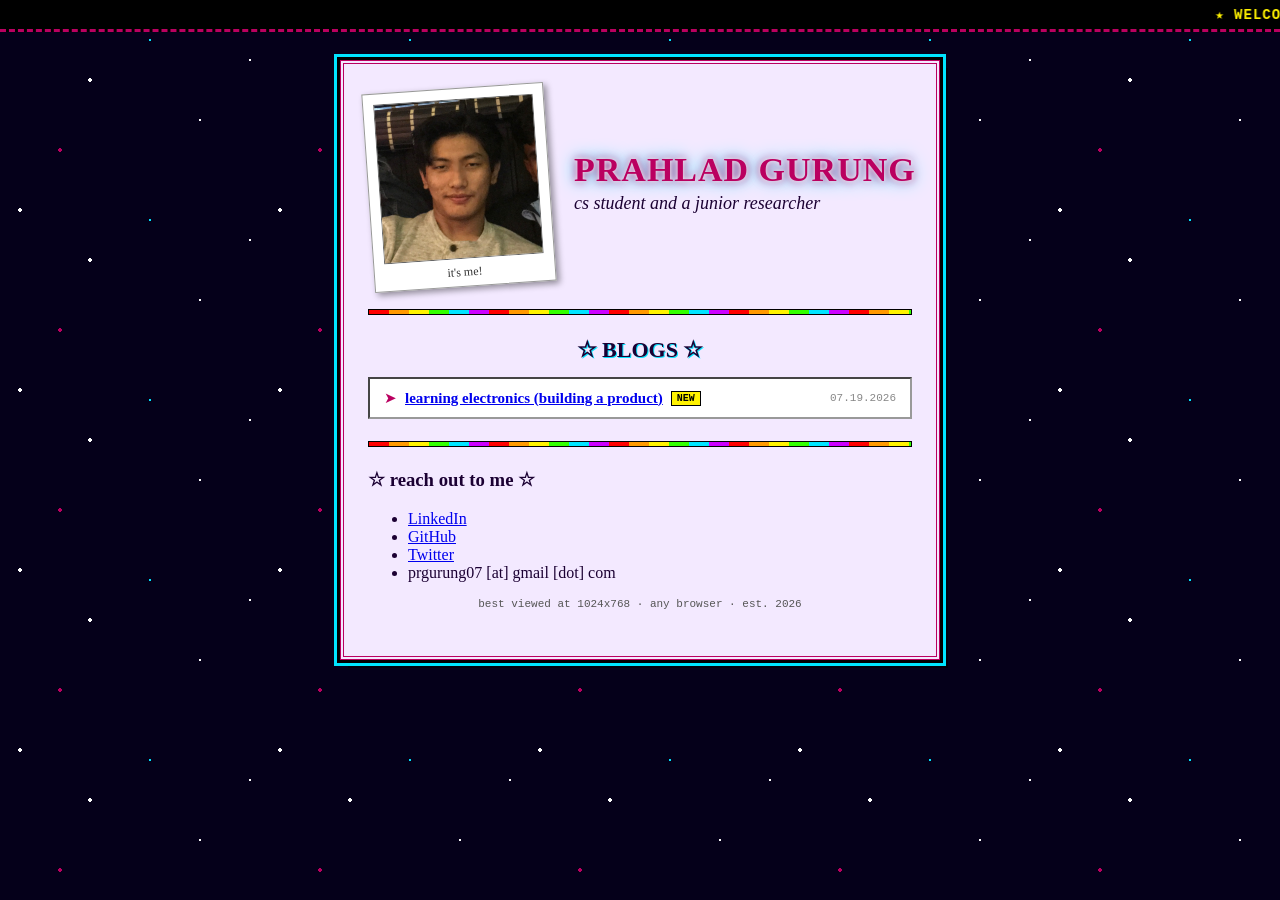
<file: index.html>
<!DOCTYPE html>
<html lang="en">
<head>
  <meta charset="UTF-8">
  <title>*~*~ Prahlad Gurung's Homepage ~*~*</title>
  <meta name="viewport" content="width=device-width, initial-scale=1.0">
  <link rel="stylesheet" href="style.css">
</head>
<body>

  <!-- ===== SCROLLING BANNER ===== -->
  <marquee behavior="scroll" direction="left" scrollamount="6" class="top-marquee">
    ★ WELCOME TO MY HOMEPAGE ★ THANKS FOR STOPPING BY ★
  </marquee>

  <div class="page">

    <!-- ===== HEADER / PROFILE CARD ===== -->
    <header class="profile-card">
      <div class="polaroid">
        <img src="imgs/me.JPG" alt="Prahlad Gurung" width="160" height="160">
        <p class="polaroid-caption">it's me!</p>
      </div>

      <div class="profile-text">
        <h1 class="glow-name">PRAHLAD&nbsp;GURUNG</h1>
        <p class="subtitle">cs student and a junior researcher</p>
      </div>
    </header>

    <div class="rainbow-rule" role="separator"></div>

    <!-- ===== BLOGS SECTION ===== -->
    <section class="blogs-section">
      <h2 class="section-title">☆ BLOGS ☆</h2>

      <ul class="blog-list">
        <!--
          HOW TO ADD A NEW BLOG POST:
          1. Make a new file, e.g. blog_1.html, in this same folder.
          2. Copy one <li>...</li> block below, paste it above this comment,
             and update the href + title + date.
          3. Delete this placeholder <li> once you have real posts.
        -->
        <li class="blog-entry">
          <span class="bullet">➤</span>
          <a href="blogs/learning-electronics.html">learning electronics (building a product)</a>
          <span class="tag-new">NEW</span>
          <span class="entry-date">07.19.2026</span>
        </li>
       
      </ul>
    </section>

    <div class="rainbow-rule" role="separator"></div>

    <!-- ===== FOOTER ===== -->
    <footer class="site-footer">
 
      <div class="reach-out">
        <h3 class="reach-out-title">☆ reach out to me ☆</h3>
        <ul class="reach-out-list">
          <!-- swap these hrefs for your real profile links -->
          <li><a href="https://www.linkedin.com/in/pralad-gurung-854331270/" target="_blank" rel="noopener">LinkedIn</a></li>
          <li><a href="https://github.com/Thepralad" target="_blank" rel="noopener">GitHub</a></li>
          <li><a href="https://twitter.com/pr11g" target="_blank" rel="noopener">Twitter</a></li>
          <li class="email-entry">prgurung07 [at] gmail [dot] com</li>
        </ul>
      </div>
 
      <div class="footer-bottom">
        <p class="best-viewed">best viewed at 1024x768 &middot; any browser &middot; est. 2026</p>
      </div>
    </footer>

  </div>

</body>
</html>
</file>
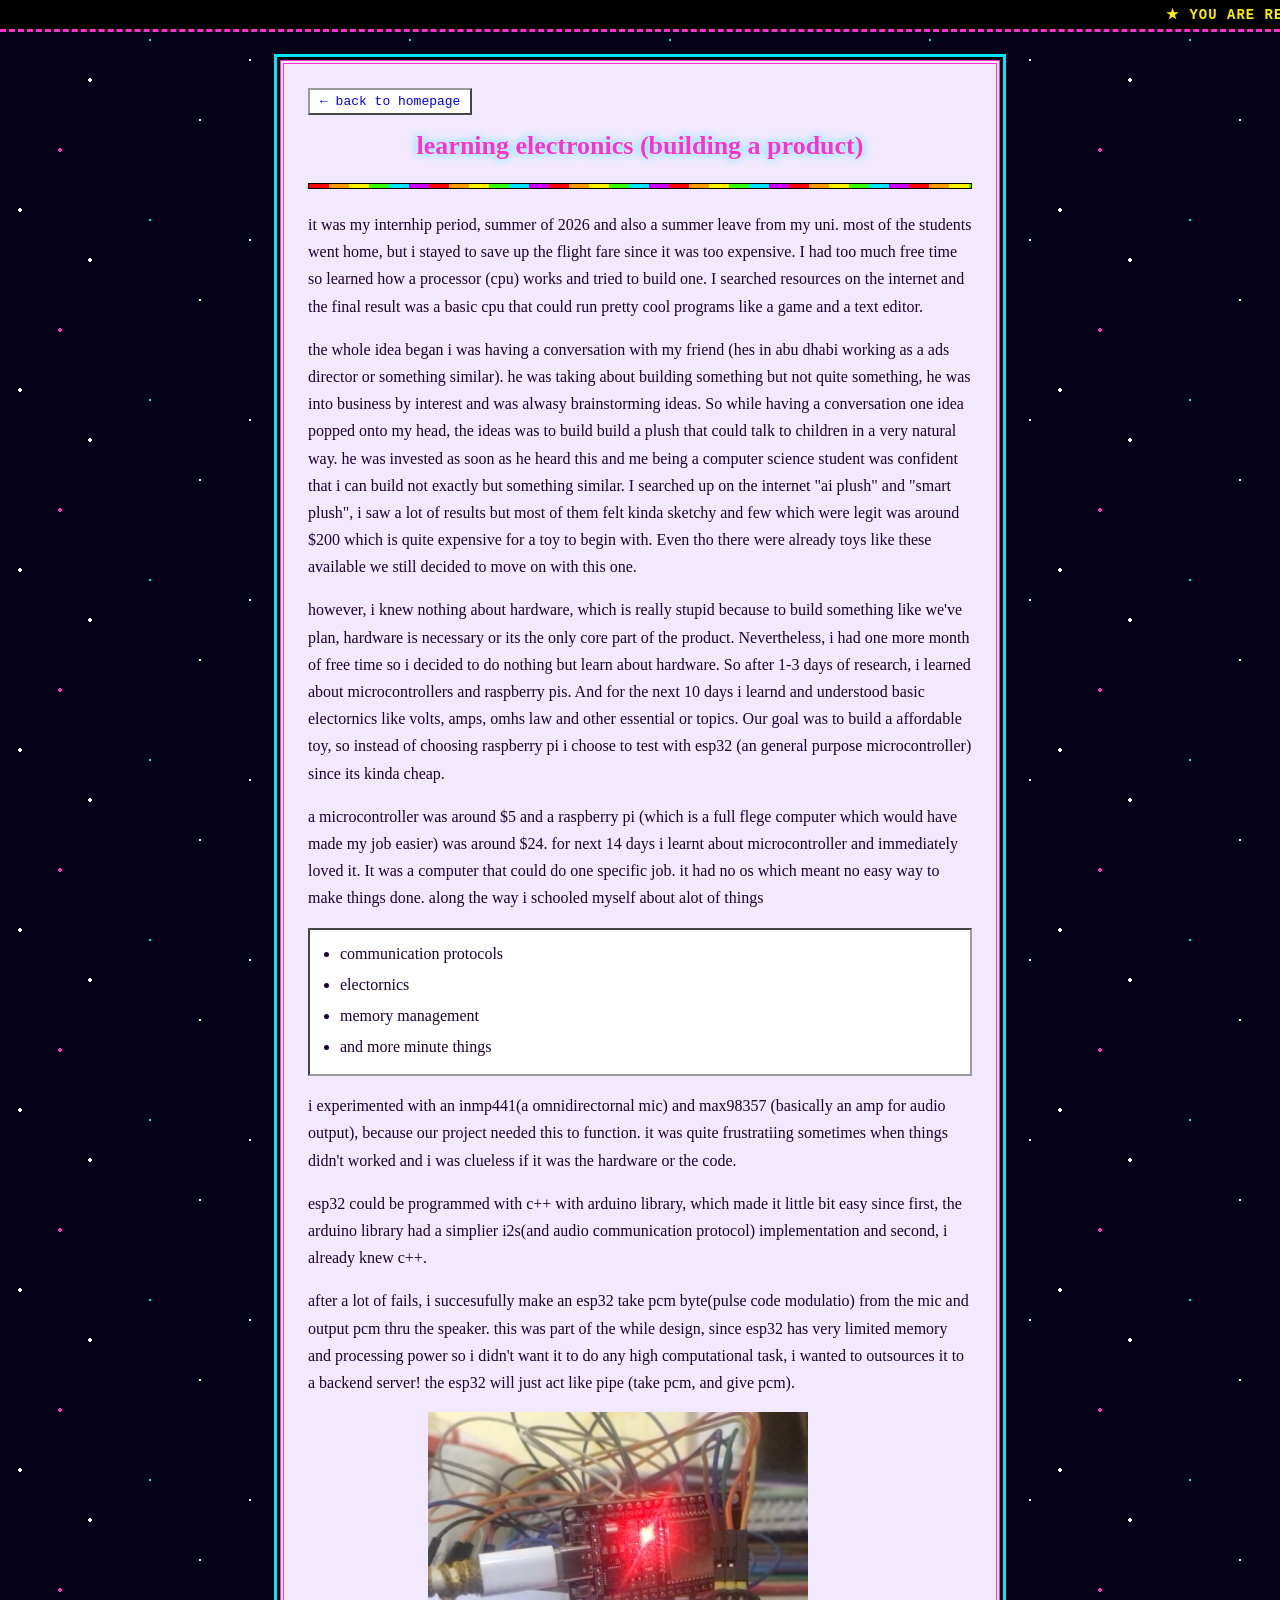
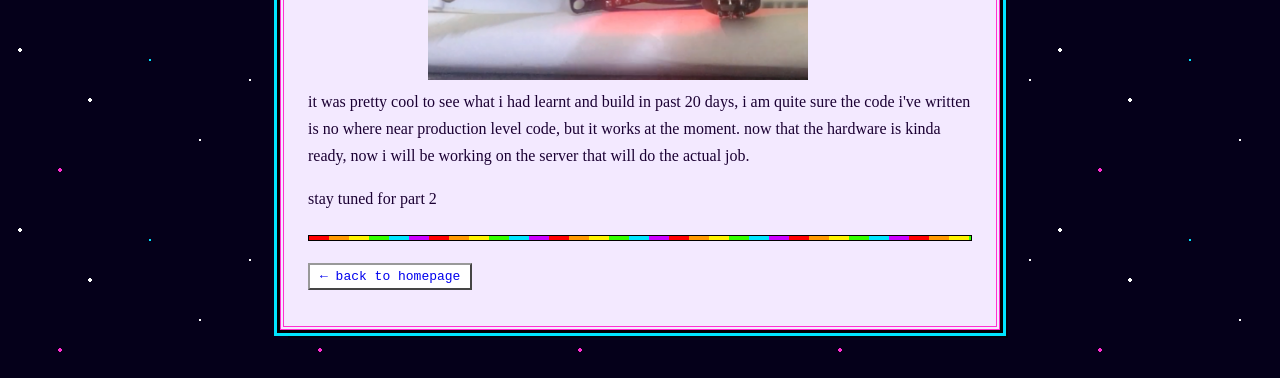
<file: blogs/learning-electronics.html>
<!DOCTYPE html>
<html lang="en">
<head>
  <meta charset="UTF-8">
  <title>learning electronics (building a product) — Prahlad Gurung</title>
  <meta name="viewport" content="width=device-width, initial-scale=1.0">
  <link rel="stylesheet" href="blog-style.css">
</head>
<body>

  <marquee behavior="scroll" direction="left" scrollamount="6" class="top-marquee">
    ★ YOU ARE READING: LEARNING ELECTRONICS (BUILDING A PRODUCT) ★ CLICK "BACK TO HOMEPAGE" FOR MORE ★
  </marquee>

  <div class="page blog-page">

    <a href="../index.html" class="back-link">&larr; back to homepage</a>

    <header class="blog-header">
      <h1 class="blog-title">learning electronics (building a product)</h1>
    </header>

    <div class="rainbow-rule" role="separator"></div>

    <article class="blog-content">
      <p>it was my internhip period, summer of 2026 and also a summer leave from my uni. most of the students went home, but i stayed 
to save up the flight fare since it was too expensive. I had too much free time so learned how a processor (cpu) works and tried
to build one. I searched resources on the internet and the final result was a basic cpu that could run pretty cool programs like a game 
and a text editor.</p>

      <p>the whole idea began i was having a conversation with my friend (hes in abu dhabi working as a ads director or something similar). 
he was taking about building something but not quite something, he was into business by interest and was alwasy brainstorming ideas.
So while having a conversation one idea popped onto my head, the ideas was to build build a plush that could talk to children in a very 
natural way. he was invested as soon as he heard this and me being a computer science student was confident that i can build not exactly but 
something similar. I searched up on the internet "ai plush" and "smart plush", i saw a lot of results but most of them felt kinda sketchy and few 
which were legit was around $200 which is quite expensive for a toy to begin with. Even tho there were already toys like these available we still 
decided to move on with this one.</p>

      <p>however, i knew nothing about hardware, which is really stupid because to build something like we've plan, hardware is necessary or its the only core 
part of the product. Nevertheless, i had one more month of free time so i decided to do nothing but learn about hardware. So after 1-3 days of research,
i learned about microcontrollers and raspberry pis. And for the next 10 days i learnd and understood  basic electornics like volts, amps, omhs law and other
essential or topics. Our goal was to build a affordable toy, so instead of choosing raspberry pi i choose to test with esp32 (an general purpose microcontroller) 
since its kinda cheap.</p>

      <p>a microcontroller was around $5 and a raspberry pi (which is a full flege computer which would have made my job easier) was around $24. for next 14 days i learnt about
microcontroller and immediately loved it. It was a computer that could do one specific job. it had no os which meant no easy way to make things done. 
along the way i schooled myself about alot of things</p>

      <ul class="blog-inline-list">
        <li>communication protocols</li>
        <li>electornics</li>
        <li>memory management</li>
        <li>and more minute things</li>
      </ul>

      <p>i experimented with an inmp441(a omnidirectornal mic) and max98357 (basically an amp for audio output), because our project needed this to function.
it was quite frustratiing sometimes when things didn't worked and i was clueless if it was the hardware or the code.</p>

      <p>esp32 could be programmed with c++ with arduino library, which made it little bit easy since first, the arduino library had a simplier i2s(and audio communication protocol) 
implementation and second, i already knew c++.</p>

      <p>after a lot of fails, i succesufully make an esp32 take pcm byte(pulse code modulatio) from the mic and output pcm thru the speaker. 
this was part of the while design, since esp32 has very limited memory and processing power so i didn't want it to do any high computational task, i wanted to outsources it to a 
backend server! the esp32 will just act like pipe (take pcm, and give pcm).</p>

        <img src="../imgs/esp32-with-inmp441.png" class="photo">
      <p>it was pretty cool to see what i had learnt and build in past 20 days, i am quite sure the code i've written is no where near production level code, but it works at the moment.
now that the hardware is kinda ready, now i will be working on the  server that will do the actual job.</p>

      <p>stay tuned for part 2</p>
    </article>

    <div class="rainbow-rule" role="separator"></div>

    <footer class="site-footer">
      <a href="../index.html" class="back-link">&larr; back to homepage</a>
    </footer>

  </div>

</body>
</html>
</file>
<file: style.css>
/* =========================================================
   prahlad gurung's homepage — style.css
   a Y2K / Geocities-flavored stylesheet
   ========================================================= */

:root {
  --bg-deep: #05001a;
  --bg-panel: #f3e9ff;
  --accent-magenta: #ba0060;
  --accent-cyan: #00e5ff;
  --accent-yellow: #fff200;
  --accent-green: #39ff14;
  --text-dark: #1b0033;
  --link-blue: #0000ee;
  --link-visited: #551a8b;
  --font-display: "Comic Sans MS", "Chalkboard SE", cursive;
  --font-body: "Times New Roman", Times, serif;
  --font-mono: "Courier New", Courier, monospace;
}

* {
  box-sizing: border-box;
}

html, body {
  margin: 0;
  padding: 0;
}

body {
  font-family: var(--font-body);
  color: var(--text-dark);
  background-color: var(--bg-deep);
  background-image:
    radial-gradient(2px 2px at 20px 30px, #ffffff 100%, transparent 0),
    radial-gradient(2px 2px at 90px 80px, #ffffff 100%, transparent 0),
    radial-gradient(1.5px 1.5px at 150px 40px, var(--accent-cyan) 100%, transparent 0),
    radial-gradient(1.5px 1.5px at 200px 120px, #ffffff 100%, transparent 0),
    radial-gradient(2px 2px at 60px 150px, var(--accent-magenta) 100%, transparent 0),
    radial-gradient(1.5px 1.5px at 250px 60px, #ffffff 100%, transparent 0);
  background-size: 260px 180px;
  background-repeat: repeat;
}

/* custom scrollbar, because it's the year 2000-something */
::-webkit-scrollbar {
  width: 16px;
}
::-webkit-scrollbar-track {
  background: var(--bg-deep);
}
::-webkit-scrollbar-thumb {
  background: linear-gradient(var(--accent-magenta), var(--accent-cyan));
  border: 2px solid #ffffff;
}
* {
  scrollbar-color: var(--accent-magenta) var(--bg-deep);
}

/* ===== marquee banner ===== */
.top-marquee {
  background: #000000;
  color: var(--accent-yellow);
  font-family: var(--font-mono);
  font-weight: bold;
  letter-spacing: 1px;
  padding: 6px 0;
  border-bottom: 3px dashed var(--accent-magenta);
  font-size: 14px;
}

/* ===== page wrapper ===== */

.page {
  max-width: 600px;
  aspect-ratio: 1 / 1;
  overflow-y: auto;
  margin: 24px auto 48px;
  background: var(--bg-panel);
  border: 4px double var(--accent-magenta);
  box-shadow:
    0 0 0 3px #000000,
    0 0 0 6px var(--accent-cyan),
    8px 8px 0 0 rgba(0, 0, 0, 0.6);
  padding: 24px;
}

/* ===== profile card ===== */
.profile-card {
  display: flex;
  align-items: center;
  gap: 24px;
  flex-wrap: wrap;
}

.polaroid {
  background: #ffffff;
  border: 1px solid #999999;
  box-shadow: 3px 3px 6px rgba(0, 0, 0, 0.4);
  padding: 10px 10px 4px;
  transform: rotate(-4deg);
  flex-shrink: 0;
}

.polaroid img {
  display: block;
  width: 160px;
  height: 160px;
  object-fit: cover;
  background: #cccccc;
  border: 1px solid #666666;
}

.polaroid-caption {
  font-family: var(--font-display);
  font-size: 12px;
  text-align: center;
  margin: 6px 0 2px;
  color: #333333;
}

.profile-text {
  flex: 1;
  min-width: 200px;
}

.glow-name {
  font-family: var(--font-display);
  font-size: 34px;
  margin: 0 0 4px;
  color: var(--accent-magenta);
  text-shadow:
    0 0 4px #ffffff,
    0 0 10px var(--accent-magenta),
    0 0 18px var(--accent-cyan);
  letter-spacing: 1px;
}

.subtitle {
  font-family: var(--font-body);
  font-style: italic;
  font-size: 18px;
  margin: 0 0 10px;
  color: var(--text-dark);
}

.status-line {
  font-family: var(--font-mono);
  font-size: 13px;
  display: flex;
  align-items: center;
  gap: 6px;
}

.blink-dot {
  width: 10px;
  height: 10px;
  border-radius: 50%;
  background: var(--accent-green);
  box-shadow: 0 0 6px var(--accent-green);
  animation: blink 1.2s steps(2, start) infinite;
}

@keyframes blink {
  to { visibility: hidden; }
}

/* ===== rainbow divider ===== */
.rainbow-rule {
  height: 6px;
  margin: 22px 0;
  background: repeating-linear-gradient(
    90deg,
    #ff0000 0 20px,
    #ff9900 20px 40px,
    #fff200 40px 60px,
    #33ff00 60px 80px,
    #00e5ff 80px 100px,
    #cc00ff 100px 120px
  );
  border: 1px solid #000000;
}

/* ===== blogs section ===== */
.section-title {
  font-family: var(--font-display);
  color: var(--text-dark);
  font-size: 22px;
  text-align: center;
  margin: 0 0 14px;
  text-shadow: 1px 1px 0 var(--accent-cyan);
}

.blog-list {
  list-style: none;
  margin: 0;
  padding: 0;
  background: #ffffff;
  border: 2px inset #999999;
}

.blog-entry {
  display: flex;
  align-items: center;
  gap: 8px;
  padding: 10px 14px;
  border-bottom: 1px dashed #bbbbbb;
  font-size: 15px;
}

.blog-entry:last-child {
  border-bottom: none;
}

.blog-entry .bullet {
  color: var(--accent-magenta);
}

.blog-entry a {
  color: var(--link-blue);
  text-decoration: underline;
  font-weight: bold;
}

.blog-entry a:visited {
  color: var(--link-visited);
}

.blog-entry a:hover {
  color: #ff0000;
}

.blog-entry.placeholder .entry-text {
  color: #666666;
  font-style: italic;
}

.tag-new {
  background: var(--accent-yellow);
  color: #000000;
  font-family: var(--font-mono);
  font-size: 10px;
  font-weight: bold;
  padding: 1px 5px;
  border: 1px solid #000000;
}

.entry-date {
  margin-left: auto;
  font-family: var(--font-mono);
  font-size: 11px;
  color: #888888;
}

/* ===== footer ===== */
.construction-banner {
  background: repeating-linear-gradient(
    45deg,
    var(--accent-yellow) 0 14px,
    #000000 14px 28px
  );
  color: #000000;
  font-family: var(--font-mono);
  font-weight: bold;
  font-size: 12px;
  text-align: center;
  padding: 6px 4px;
  margin-bottom: 14px;
}

.construction-banner span {
  background: #ffffff;
  padding: 2px 8px;
  display: inline-block;
}

.footer-bottom {
  display: flex;
  flex-direction: column;
  align-items: center;
  gap: 8px;
}

.hit-counter {
  display: flex;
  align-items: center;
  gap: 6px;
  font-family: var(--font-mono);
  font-size: 12px;
}

.counter-digits {
  background: #000000;
  color: var(--accent-green);
  padding: 3px 8px;
  letter-spacing: 3px;
  border: 2px solid #333333;
  text-shadow: 0 0 4px var(--accent-green);
}

.best-viewed {
  font-family: var(--font-mono);
  font-size: 11px;
  color: #555555;
  margin: 0;
}

/* ===== small screens ===== */
@media (max-width: 480px) {
  .page {
    margin: 12px;
    padding: 16px;
  }
  .profile-card {
    flex-direction: column;
    text-align: center;
  }
  .status-line {
    justify-content: center;
  }
  .entry-date {
    margin-left: 0;
  }
}
</file>
<file: blogs/blog-style.css>
/* =========================================================
   prahlad gurung's homepage — style.css
   a Y2K / Geocities-flavored stylesheet
   ========================================================= */

:root {
  --bg-deep: #05001a;
  --bg-panel: #f3e9ff;
  --accent-magenta: #ff2fd0;
  --accent-cyan: #00e5ff;
  --accent-yellow: #fff200;
  --accent-green: #39ff14;
  --text-dark: #1b0033;
  --link-blue: #0000ee;
  --link-visited: #551a8b;
  --font-display: "Comic Sans MS", "Chalkboard SE", cursive;
  --font-body: "Times New Roman", Times, serif;
  --font-mono: "Courier New", Courier, monospace;
}

* {
  box-sizing: border-box;
}

html, body {
  margin: 0;
  padding: 0;
}

.photo{
    width: 500px;
    padding-left: 120px;
}

body {
  font-family: var(--font-body);
  color: var(--text-dark);
  background-color: var(--bg-deep);
  background-image:
    radial-gradient(2px 2px at 20px 30px, #ffffff 100%, transparent 0),
    radial-gradient(2px 2px at 90px 80px, #ffffff 100%, transparent 0),
    radial-gradient(1.5px 1.5px at 150px 40px, var(--accent-cyan) 100%, transparent 0),
    radial-gradient(1.5px 1.5px at 200px 120px, #ffffff 100%, transparent 0),
    radial-gradient(2px 2px at 60px 150px, var(--accent-magenta) 100%, transparent 0),
    radial-gradient(1.5px 1.5px at 250px 60px, #ffffff 100%, transparent 0);
  background-size: 260px 180px;
  background-repeat: repeat;
}

/* custom scrollbar, because it's the year 2000-something */
::-webkit-scrollbar {
  width: 16px;
}
::-webkit-scrollbar-track {
  background: var(--bg-deep);
}
::-webkit-scrollbar-thumb {
  background: linear-gradient(var(--accent-magenta), var(--accent-cyan));
  border: 2px solid #ffffff;
}
* {
  scrollbar-color: var(--accent-magenta) var(--bg-deep);
}

/* ===== marquee banner ===== */
.top-marquee {
  background: #000000;
  color: var(--accent-yellow);
  font-family: var(--font-mono);
  font-weight: bold;
  letter-spacing: 1px;
  padding: 6px 0;
  border-bottom: 3px dashed var(--accent-magenta);
  font-size: 14px;
}

/* ===== page wrapper ===== */
.page {
  max-width: 900px;
  aspect-ratio: 1 / 1;
  overflow-y: auto;
  margin: 24px auto 48px;
  background: var(--bg-panel);
  border: 4px double var(--accent-magenta);
  box-shadow:
    0 0 0 3px #000000,
    0 0 0 6px var(--accent-cyan),
    8px 8px 0 0 rgba(0, 0, 0, 0.6);
  padding: 24px;
}

/* ===== profile card ===== */
.profile-card {
  display: flex;
  align-items: center;
  gap: 24px;
  flex-wrap: wrap;
}

.polaroid {
  background: #ffffff;
  border: 1px solid #999999;
  box-shadow: 3px 3px 6px rgba(0, 0, 0, 0.4);
  padding: 10px 10px 4px;
  transform: rotate(-4deg);
  flex-shrink: 0;
}

.polaroid img {
  display: block;
  width: 160px;
  height: 160px;
  object-fit: cover;
  background: #cccccc;
  border: 1px solid #666666;
}

.polaroid-caption {
  font-family: var(--font-display);
  font-size: 12px;
  text-align: center;
  margin: 6px 0 2px;
  color: #333333;
}

.profile-text {
  flex: 1;
  min-width: 200px;
}

.glow-name {
  font-family: var(--font-display);
  font-size: 34px;
  margin: 0 0 4px;
  color: var(--accent-magenta);
  text-shadow:
    0 0 4px #ffffff,
    0 0 10px var(--accent-magenta),
    0 0 18px var(--accent-cyan);
  letter-spacing: 1px;
}

.subtitle {
  font-family: var(--font-body);
  font-style: italic;
  font-size: 18px;
  margin: 0 0 10px;
  color: var(--text-dark);
}

.status-line {
  font-family: var(--font-mono);
  font-size: 13px;
  display: flex;
  align-items: center;
  gap: 6px;
}

.blink-dot {
  width: 10px;
  height: 10px;
  border-radius: 50%;
  background: var(--accent-green);
  box-shadow: 0 0 6px var(--accent-green);
  animation: blink 1.2s steps(2, start) infinite;
}

@keyframes blink {
  to { visibility: hidden; }
}

/* ===== rainbow divider ===== */
.rainbow-rule {
  height: 6px;
  margin: 22px 0;
  background: repeating-linear-gradient(
    90deg,
    #ff0000 0 20px,
    #ff9900 20px 40px,
    #fff200 40px 60px,
    #33ff00 60px 80px,
    #00e5ff 80px 100px,
    #cc00ff 100px 120px
  );
  border: 1px solid #000000;
}

/* ===== blogs section ===== */
.section-title {
  font-family: var(--font-display);
  color: var(--text-dark);
  font-size: 22px;
  text-align: center;
  margin: 0 0 14px;
  text-shadow: 1px 1px 0 var(--accent-cyan);
}

.blog-list {
  list-style: none;
  margin: 0;
  padding: 0;
  background: #ffffff;
  border: 2px inset #999999;
}

.blog-entry {
  display: flex;
  align-items: center;
  gap: 8px;
  padding: 10px 14px;
  border-bottom: 1px dashed #bbbbbb;
  font-size: 15px;
}

.blog-entry:last-child {
  border-bottom: none;
}

.blog-entry .bullet {
  color: var(--accent-magenta);
}

.blog-entry a {
  color: var(--link-blue);
  text-decoration: underline;
  font-weight: bold;
}

.blog-entry a:visited {
  color: var(--link-visited);
}

.blog-entry a:hover {
  color: #ff0000;
}

.blog-entry.placeholder .entry-text {
  color: #666666;
  font-style: italic;
}

.tag-new {
  background: var(--accent-yellow);
  color: #000000;
  font-family: var(--font-mono);
  font-size: 10px;
  font-weight: bold;
  padding: 1px 5px;
  border: 1px solid #000000;
}

.entry-date {
  margin-left: auto;
  font-family: var(--font-mono);
  font-size: 11px;
  color: #888888;
}

/* ===== footer ===== */
.construction-banner {
  background: repeating-linear-gradient(
    45deg,
    var(--accent-yellow) 0 14px,
    #000000 14px 28px
  );
  color: #000000;
  font-family: var(--font-mono);
  font-weight: bold;
  font-size: 12px;
  text-align: center;
  padding: 6px 4px;
  margin-bottom: 14px;
}

.construction-banner span {
  background: #ffffff;
  padding: 2px 8px;
  display: inline-block;
}

.footer-bottom {
  display: flex;
  flex-direction: column;
  align-items: center;
  gap: 8px;
}

.hit-counter {
  display: flex;
  align-items: center;
  gap: 6px;
  font-family: var(--font-mono);
  font-size: 12px;
}

.counter-digits {
  background: #000000;
  color: var(--accent-green);
  padding: 3px 8px;
  letter-spacing: 3px;
  border: 2px solid #333333;
  text-shadow: 0 0 4px var(--accent-green);
}

.best-viewed {
  font-family: var(--font-mono);
  font-size: 11px;
  color: #555555;
  margin: 0;
}

/* ===== blog post page ===== */
.page.blog-page {
  aspect-ratio: auto;
  overflow-y: visible;
  max-width: 720px;
}

.back-link {
  display: inline-block;
  font-family: var(--font-mono);
  font-size: 13px;
  color: var(--link-blue);
  text-decoration: none;
  background: #ffffff;
  border: 2px outset #999999;
  padding: 4px 10px;
  margin-bottom: 12px;
}

.back-link:hover {
  color: #ff0000;
  border-style: inset;
}

.blog-header {
  text-align: center;
}

.blog-title {
  font-family: var(--font-display);
  font-size: 26px;
  color: var(--accent-magenta);
  text-shadow:
    0 0 3px #ffffff,
    0 0 8px var(--accent-cyan);
  margin: 4px 0;
}

.blog-content {
  font-size: 16px;
  line-height: 1.7;
}

.blog-content p {
  margin: 0 0 16px;
}

.blog-content .stay-tuned {
  font-family: var(--font-display);
  font-weight: bold;
  color: var(--text-dark);
  text-align: center;
  font-size: 18px;
  border-top: 1px dashed #999999;
  padding-top: 14px;
}

.blog-inline-list {
  background: #ffffff;
  border: 2px inset #999999;
  margin: 0 0 16px;
  padding: 10px 10px 10px 30px;
}

.blog-inline-list li {
  margin-bottom: 4px;
}

/* ===== small screens ===== */
@media (max-width: 480px) {
  .page {
    margin: 12px;
    padding: 16px;
  }
  .profile-card {
    flex-direction: column;
    text-align: center;
  }
  .status-line {
    justify-content: center;
  }
  .entry-date {
    margin-left: 0;
  }
}
</file>
